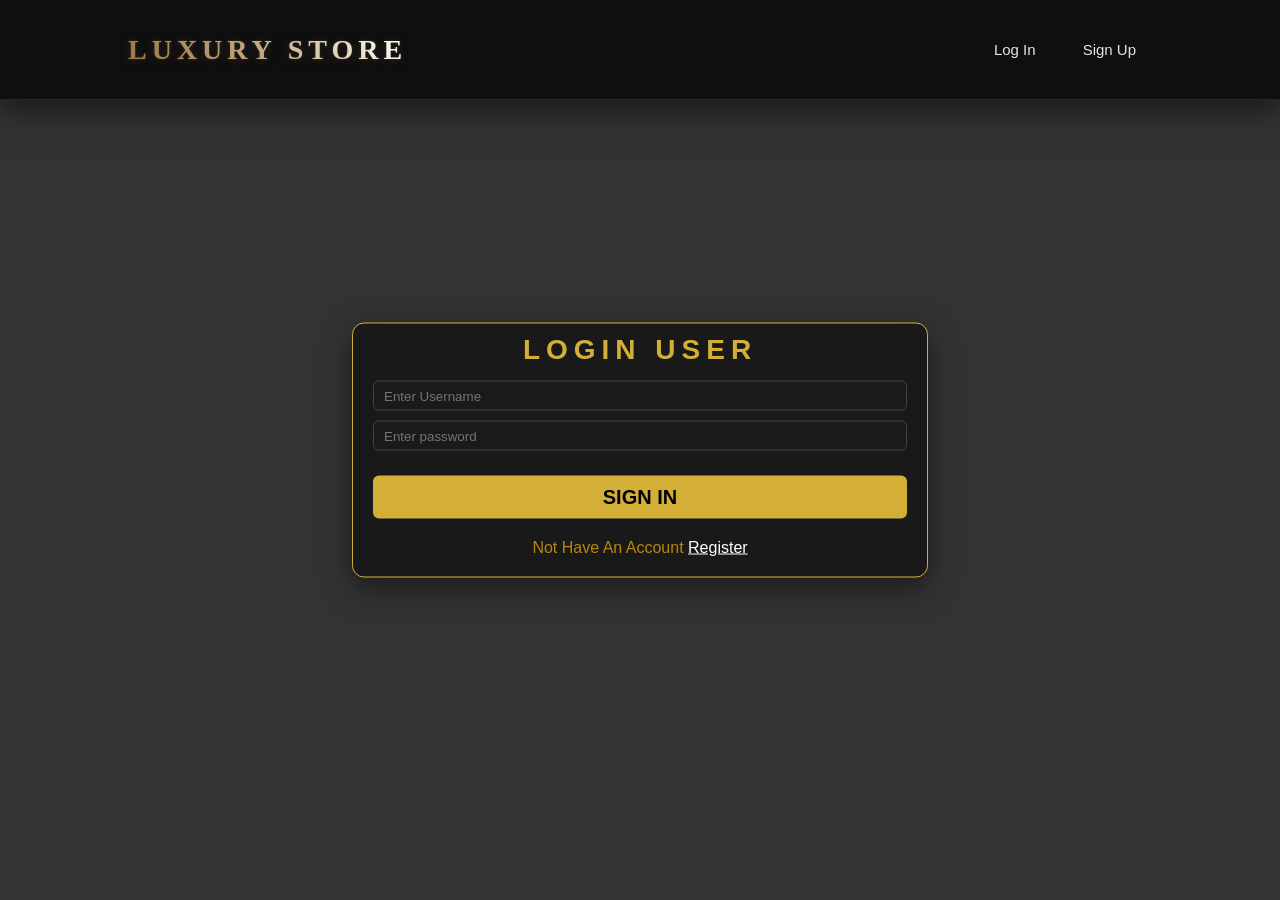
<file: carts.html>
<html>
<head>
    <meta charset="UTF-8">
    <title>Luxury Store</title>
    <link rel="stylesheet" href="css/style.css"/>
    <link rel="stylesheet" href="css/all.css"/>
</head>
<body>

    <header>
         <div class="con">

             <div class="cont">
                <a href="index.html" class="ma">Luxury Store</a>

                <nav>
                    <ul id="links">
                        <li><a href="login.html">Sing in</a></li>
                        <li><a href="register.html">Sign up</a></li>
                    </ul>
                    <ul id="user_info">
                      <li><a href="#" id="user"></a></li>
                      <li class="shopping_cart">
                          <i class="fas fa-shopping-cart"></i>
                          <span class="badge"></span>
  
                          <div class="carts_products">
                               <div></div>
                              <a href="carts.html">View All Products</a>
                          </div>
                      </li>
                      <li><a href="#" id="logout">Log Out</a></li>
                    </ul>
                </nav>
             </div>
              
         </div>
    </header>


<section class="home">

    <h2 style="color:white;text-align:center;margin:20px 0">
        Shopping Cart
    </h2>

    <div class="parc">

        <div class="productsc"></div>

        <hr style="margin:30px 0">
<br>
        <h2 id="totalPrice"
        style="color:#D4AF37;text-align:center">
        </h2>
        
    </div>

</section>
<script src="js/carts.js"></script>
<script src="js/user.js"></script>
</body>
</html>
</file>
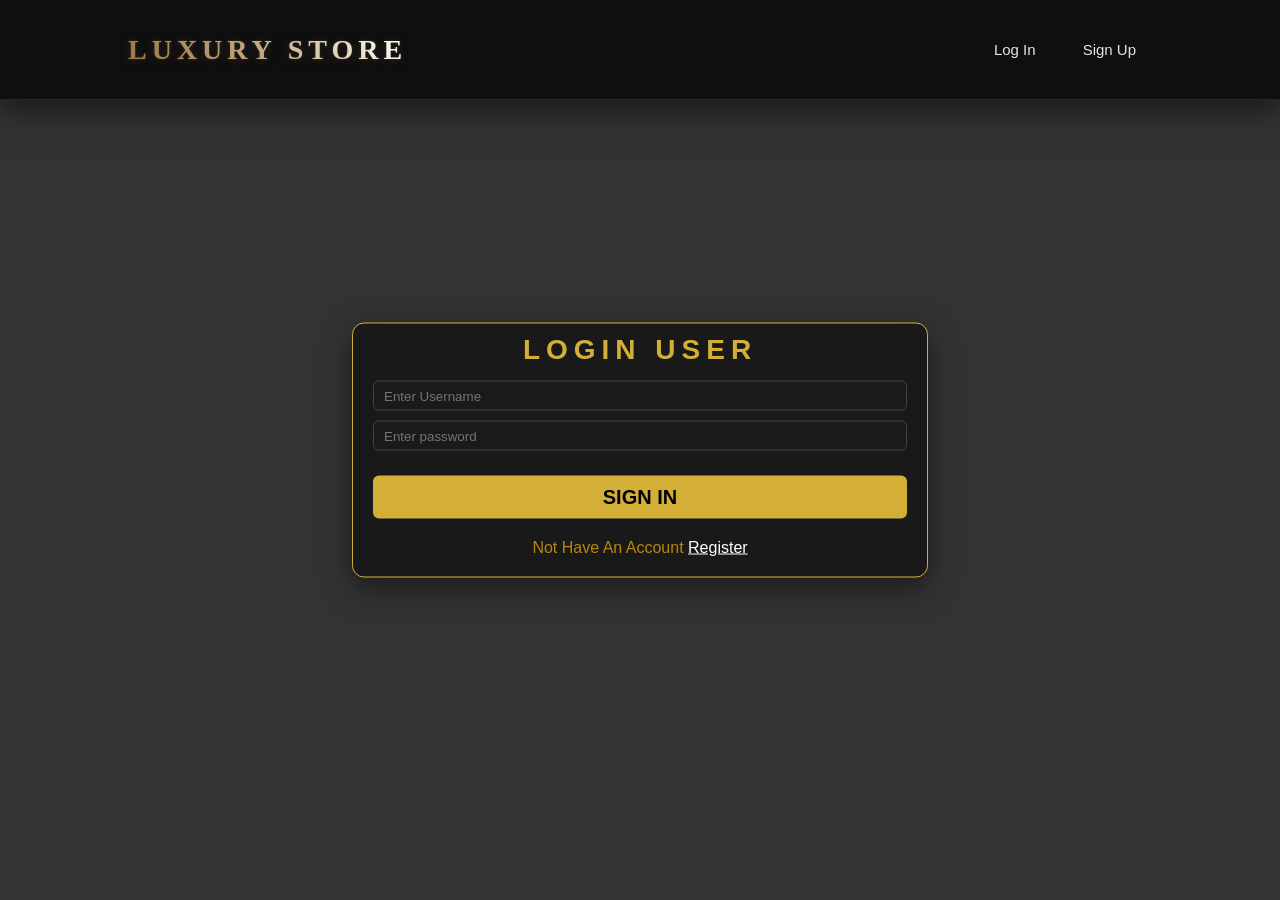
<file: login.html>
<html>
<head>
    <meta charset="UTF-8">
    <title>Luxury Store</title>
    <link rel="stylesheet" href="css/style.css"/>
    <link rel="stylesheet" href="css/all.css"/>
</head>
<body>

    <header>
         <div class="con">

             <div class="cont">
                <a href="index.html" class="ma">Luxury Store</a>

              <nav>
                  <ul>
                      <li><a href="login.html">Log In</a></li>
                      <li><a href="register.html">Sign Up</a></li>
                  </ul>
              </nav>
             </div>
              
         </div>
    </header>
    
    <section class="section-form">
        <h2>Login User</h2>
        <form >
            <input type="text" placeholder="Enter Username" id="username">
            <input type="password" placeholder="Enter password" id="password">

            <input type="submit" value= "sign in" id="sign_in">
          
                   <p>Not Have An Account <a href="register.html">Register</a></p>    
        </form>
    </section>
 
<script src="js/login.js"></script>
</body>
</html>
</file>
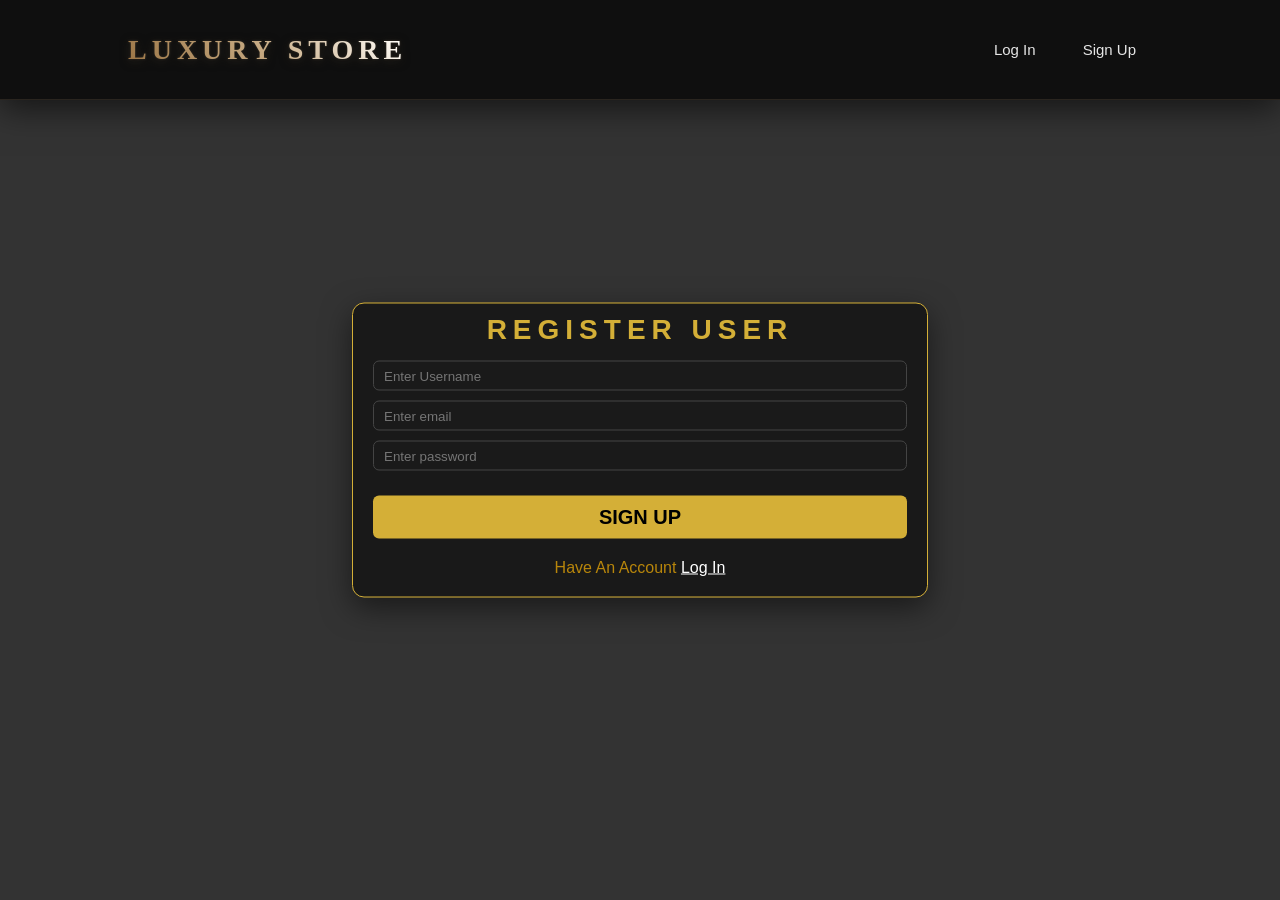
<file: register.html>
<html>
<head>
    <meta charset="UTF-8">
    <title>Luxury Store</title>
    <link rel="stylesheet" href="css/style.css"/>
    <link rel="stylesheet" href="css/all.css"/>
</head>
<body>

    <header>
         <div class="con">

             <div class="cont">
                <a href="index.html" class="ma">Luxury Store</a>

              <nav>
                  <ul>
                      <li><a href="login.html">Log In</a></li>
                      <li><a href="register.html">Sign Up</a></li>
                  </ul>
              </nav>
             </div>
              
         </div>
    </header>
    
    <section class="section-form">
        <h2>Register User</h2>
        <form >
            <input type="text" placeholder="Enter Username" id="username">
            <input type="email" placeholder="Enter email" id="email">
            <input type="password" placeholder="Enter password" id="password">

            <input type="submit" value= "sign up" id="sign_up">
          
                    <p>Have An Account <a href="login.html">Log In</a></p>   
        </form>
    </section>
    

<script src="js/register.js"></script>
</body>
</html>
</file>
<file: css/style.css>
* {
    margin: 0px;
    padding: 0px;
    box-sizing: border-box;
}
body {
    background:#333;
    font-family:Segoe UI, sans-serif;
}
.con {
    width: 80%;
    margin: auto;
}
 header {
    height: 100px; 
    width: 100%;
    background-color: rgba(13, 13, 13, 0.92); 
    backdrop-filter: blur(10px); 
    -webkit-backdrop-filter: blur(10px);
    position: sticky;
    top: 0;
    z-index: 999;
    display: flex;
    align-items: center;
    border-bottom: 1px solid rgba(197, 168, 128, 0.15);
    box-shadow: 0 8px 32px rgba(0, 0, 0, 0.6);
    transition: all 0.4s ease;
}
.cont {
    display: flex;
    justify-content: space-between;
    align-items: center;
    height: 100%;
}
.ma {
    font-family: 'Cinzel', 'Playfair Display', 'Times New Roman', serif;
    font-size: 28px;
    font-weight: 700;
    text-transform: uppercase;
    letter-spacing: 5px;
    text-decoration: none !important;
    display: inline-block;
    position: relative;
    cursor: pointer;
    transition: all 0.5s cubic-bezier(0.25, 0.8, 0.25, 1);
    background: linear-gradient(45deg,#9a7444 0%,#c5a880 25%,#fffcf7 50%,#c5a880 75%,#9a7444 100%);
    background-size: 200% auto;
    -webkit-background-clip: text;
    -webkit-text-fill-color: transparent;
    filter: drop-shadow(0px 2px 5px rgba(0, 0, 0, 0.9)) 
            drop-shadow(0px 0px 1px rgba(197, 168, 128, 0.3));
}
.ma:hover {
    background-position: right center;
    letter-spacing: 7px;
    transform: translateY(-1px) scale(1.01);
    filter: drop-shadow(0px 4px 12px rgba(197, 168, 128, 0.4)) 
            drop-shadow(0px 0px 15px rgba(255, 252, 247, 0.5));
}
.ma::after {
    content: '';
    position: absolute;
    bottom: -4px;
    left: 50%;
    transform: translateX(-50%);
    width: 0;
    height: 1px;
    background: linear-gradient(90deg, transparent, #c5a880, #fffcf7, #c5a880, transparent);
    transition: width 0.4s cubic-bezier(0.25, 0.8, 0.25, 1);
}
.ma:hover::after {
    width: 85%;
}
nav ul {
    display: flex;
    list-style: none;
    align-items: center;
    gap: 15px;
}
nav li a {
    display: block;
    color: #e5e5e5; 
    font-size: 15px;
    font-weight: 500;
    text-decoration: none;
    text-align: center;
    padding: 8px 16px;
    border-radius: 4px;
    font-family: Arial, sans-serif;
    position: relative;
    transition: all 0.3s ease;
}
nav li a::after {
    content: '';
    position: absolute;
    width: 0;
    height: 2px;
    bottom: 0;
    left: 50%;
    background-color: #D4AF37;
    transition: all 0.3s ease;
    transform: translateX(-50%);
}
nav li a:hover {
    color: #D4AF37; 
}
nav li a:hover::after {
    width: 70%;
}

/* ****************************************************** */
.home{
    padding: 30px;
}
.section-form {
    position: absolute;
    top: 50%;
    left: 50%;
    transform: translate(-50%, -50%);
    width: 45%;
    text-align: center;
    background-color: rgba(20, 20, 20, 0.85); 
    padding: 10 20px;
    border: 1px solid #d4af37;
    border-radius: 12px;
    box-shadow: 0 10px 30px rgba(0, 0, 0, 0.5);
}
.section-form h2 {
   color:#D4AF37;
   font-size:28px;
   letter-spacing:6px;
   font-weight:700;
   text-transform:uppercase;
   margin-bottom: 15px;
}
.section-form form input {
    display: block;
    width: 100%;
    margin: 10px 0;
    height: 30px;
    background-color: #1a1a1a;
    border: 1px solid #444;
    border-radius: 6px;
    padding: 10px;
    font-family: 'Franklin Gothic Medium', 'Arial Narrow', Arial, sans-serif;
    color: #fff;
    outline: none;
    transition: all 0.3s ease;
}
.section-form form input:focus {
    border-color: #d4af37;
    box-shadow: 0 0 8px rgba(212, 175, 55, 0.4);
}
.section-form form input[type="submit"] {
    font-size: 20px;
    text-transform: uppercase;
    height: auto;
    cursor: pointer;
    background-color: #d4af37;
    color: #000;
    font-weight: bold;
    border: none;
    margin-top: 25px;
    padding: 10px;
}
.section-form form input[type="submit"]:hover {
    background-color: #fff;
    color: #000;
    box-shadow: 0 4px 15px rgba(255, 255, 255, 0.2);
}
.section-form p{
    color: #b8860b;
    margin-top: 20px ;
    margin-bottom: 10px;
}
.section-form a{
   color: #fff;
}
nav  ul#user_info {
    display: none;
}

/* //////////////////////////////////////////////////////// */
.search-section {
    display: flex;
    gap: 40px;            
    margin: 30px auto;  
    padding: 10 20px;      
}
.my-select, .my-input {
    padding: 12px;
    width: 250px;
    border: 1px solid #ccc;
    border-radius: 6px;  
    font-size: 16px;
    outline: none;      
}
.my-input {
    flex: 1; 
    width: 650px;
}
.my-btn {
    background-color: #222; 
    color: white;
    border: none;
    padding: 12px 25px;
    border-radius: 6px;
    font-size: 16px;
    cursor: pointer;       
    transition: 0.2s;     
}
.my-btn:hover {
    background-color: #444;
}
/* //////////////////////////////////////////////////////////////////////////////////// */

.fst{
    text-align:center;
}
.ht1{
    color:#D4AF37;
    font-size:28px;
    letter-spacing:6px;
    font-weight:700;
    text-transform:uppercase;
}
.p1{
    margin-top:10px;
    color:#cbd5e1;
    font-size:19px;
}
.btns{
    margin:30px 0 40px;
}
.btn{
   border: none;
   background:#D4AF37;
   color:#111827;
   font-weight:bold;
   border-radius:40px;
   padding:14px 30px;
   margin-right:10px;
   cursor:pointer;
   transition:.3s;
}
.btn:hover{
   background:#b8860b;
   color:white;
}
.par{
   width:100%;
   padding:20px;
}
.parc{
    width:100%;
    padding:20px;
}
.parf{
    width:100%;
    padding:20px;
}
.products{
    color: white;
    display: grid;
    grid-template-columns: repeat(5,1fr);
    gap:10px;
}
.productsc{
    display: grid;
    grid-template-columns: repeat(2,1fr);
    gap:20px;
}
.productsf{
    display: grid;
    grid-template-columns: repeat(4,1fr);
    gap:20px;
}
.pro{
    width: 220px;
    height: 500px;
    background:#1a1a1a;
    border:1px solid rgba(212,175,55,.2);
    overflow:hidden;
    position:relative;
    border-radius:18px;
    display: grid;
    grid-template-columns: auto;
    padding:18px;
    text-align: center;
    border: 1px solid #c5a880;
    transition:.35s;
}
.pro:hover{
    transform:translateY(-10px);
    box-shadow:0 20px 40px rgba(255, 255, 255, 0.15);
}
.pro img{
     border: 1px solid #c5a880;
     width:180px;
     height:220px;
     object-fit:cover;
     border-radius:12px; 
     transition:.5s;
}
.pro:hover img{
   transform:scale(1.08);
}
.pro h2{
    margin-top:15px;
    color:white;
    font-size:22px;
}
.pro p{
    margin:12px 0;
    color:#c5a880;
    font-size:20px;
    font-weight:bold;
}
.pro button{
    width:100%;
    border:none;
    height:42px;
    border-radius:8px;
    color:white;
    margin-top:12px;
    cursor:pointer;
    font-size:15px;
    transition:.3s;
}
.btn2{
   background:#D4AF37;
   color:#111827;
   font-weight:bold;
}
.btn2:hover{
   background:#b8860b;
}
.btn20:hover{
    background: red;
}
.btn3{
  text-decoration: none;
  background: none;
}
.fa-heart{
    display: block;
    font-size:x-large;
}
.active-heart{
    color:red;
}
/* //////////////////////////////////////////////////////////////////// */

nav ul#user_info {
    display: flex;
    align-items: center;
    list-style: none;
    margin: 0;
    padding: 0;
}
nav ul#user_info li {
    margin: 0 12px;
    position: relative;
}
nav ul#user_info li i {
    color: #fff;
    font-size: 24px;
    cursor: pointer;
    transition: color 0.3s ease;
}

nav ul#user_info li.shopping_cart i:hover { color: #D4AF37; }
nav ul#user_info li.favorite_list i:hover { color: #ff4d4d; }

nav ul#user_info li .badge,
nav ul#user_info li .fav_badge {
    position: absolute;
    width: 18px;
    height: 18px;
    color: #fff;
    text-align: center;
    line-height: 18px; 
    border-radius: 50%;
    top: -8px;
    right: -8px;
    font-size: 11px;
    font-weight: bold;
    display: none;
}
nav ul#user_info li .badge { background-color: #D4AF37; color: #000; }
nav ul#user_info li .fav_badge { background-color: #ff4d4d; }

.carts_products,
.fav_products {
    position: absolute;
    width: 220px;
    transform: translate(-50%, 0);
    left: 50%;
    background-color: #111111;
    top: 45px;
    padding: 12px;
    border: 1px solid #333;
    border-radius: 8px;
    box-shadow: 0 8px 25px rgba(0, 0, 0, 0.6);
    display: none;
    z-index: 100;
}
.carts_products { border-color: rgba(212, 175, 55, 0.4); }
.fav_products { border-color: rgba(255, 77, 77, 0.4); }

.carts_products a,
.fav_products a {
   display: block;
   margin-top: 10px;
   padding: 8px;
   background-color: #1a1a1a;
   border: 1px solid #333;
   border-radius: 4px;
   color: #fff;
   text-align: center;
   text-decoration: none;
   font-size: 13px;
   font-weight: 500;
   transition: all 0.3s ease;
}

.carts_products a:hover { background-color: #D4AF37; color: #000; }
.fav_products a:hover { background-color: #ff4d4d; color: #fff; border-color: #ff4d4d; }

/* //////////////////////////////////////////////////////// */
.cart-item {
    display: flex;
    align-items: center;
    justify-content: space-between;
    background: #fff;
    padding: 10px 15px;
    margin-bottom: 10px;
    border-radius: 8px;
    border: 1px solid #eee;
    max-width: 500px;
}
.cart-img {
    width: 60px;
    height: 60px;
    object-fit: cover;
    border-radius: 4px;
}
.cart-details {
    flex: 1;
    padding-left: 15px;
}
.cart-details h2 {
    font-size: 16px;
    margin: 0;
    color: #333;
}
.cart-item .btn3 {
    font-size: 18px;
    cursor: pointer;
    color: #ccc;
}
/* //////////////////////////////////////////////////////////////////////////////////////////// */

.cart-item-row {
    display: flex;
    flex-direction: row;
    justify-content:space-between;
    align-items:flex-end;
    background-color: #1a1a1a;
    border: 1px solid #c5a880;
    border-radius: 10px;
    padding: 15px 20px;
    margin-bottom: 15px;
    box-shadow: 0 4px 15px rgba(0, 0, 0, 0.5);
    width: 100%;
    transition: 0.4s;
}
.cart-item-row:hover{
   transition: 0.4s;
   transform:scale(1.01);
}
.fav-item-row{
    display: flex;
    justify-content: center;
    background-color: #1a1a1a;
    border: 1px solid #c5a880;
    border-radius: 10px;
    padding: 15px 20px;
    margin-bottom: 15px;
    box-shadow: 0 4px 15px rgba(0, 0, 0, 0.5);
    height: 100%;
    transition: 0.4s;
}
.fav-item-row:hover{
    transition: 0.4s;
    transform:scale(1.01);
}
.cart-item-info {
    display: flex;
    width: 350px;
    flex-direction: row;
    align-items: center;
    gap: 20px;
}
.cart-item-info span{
    color: white;
}
.fav-item-info span{
    color: white;
}
.fav-item-info i{
    color: red;
}
.fav-item-info{
    display: flex;
    flex-direction: column;
    justify-content: center;
    text-align: center;
}
.cart-item-row img {
    width: 100px;
    height: 100px;
    object-fit: cover;
    border-radius: 8px;
    border: 1px solid #c5a880;
    background-color: #111111;
}
.fav-item-row img{
    width: 200px;
    height: 100px;
    object-fit: cover;
    border-radius: 8px;
    border: 1px solid #c5a880;
    background-color: #111111;
}
.cart-item-details{
    text-align:left;
    width: 250px;
}
.cart-item-details h2 {
    font-size: 18px;
    color: #ffffff;
    margin-bottom: 5px;
    font-weight: 500;
}
.fav-item-details h2 {
    font-size: 24px;
    color: #ffffff;
    margin-bottom: 5px;
    font-weight: 500;
}
.cart-item-details .cart-price {
    font-size: 15px;
    color: #c5a880;
    font-weight: bold;
    margin-bottom: 3px;
}

.cart-item-details .cart-qty {
    font-size: 13px;
    color: #a0a0a0;
}
.btn-remove-cart {
    background-color: transparent !important;
    color: #e74c3c !important;
    border: 1px solid #e74c3c;
    padding: 10px 18px;
    border-radius: 6px;
    cursor: pointer;
    font-size: 14px;
    font-weight: 600;
    transition: all 0.3s ease, transform 0.1s;
}
.btn-remove-cart:hover {
    background-color: #e74c3c !important;
    color: white !important;
    transform: scale(1.02);
    box-shadow: 0 0 10px rgba(231, 76, 60, 0.4);
}
#allProducts {
    display: flex;
    flex-direction: column;
    width: 100%;
    max-width: 900px;
    margin: 0 auto;
    padding: 10px;
}
.qty-btn { transition: opacity 0.2s; }
.qty-btn:hover { opacity: 0.8; }
</file>
